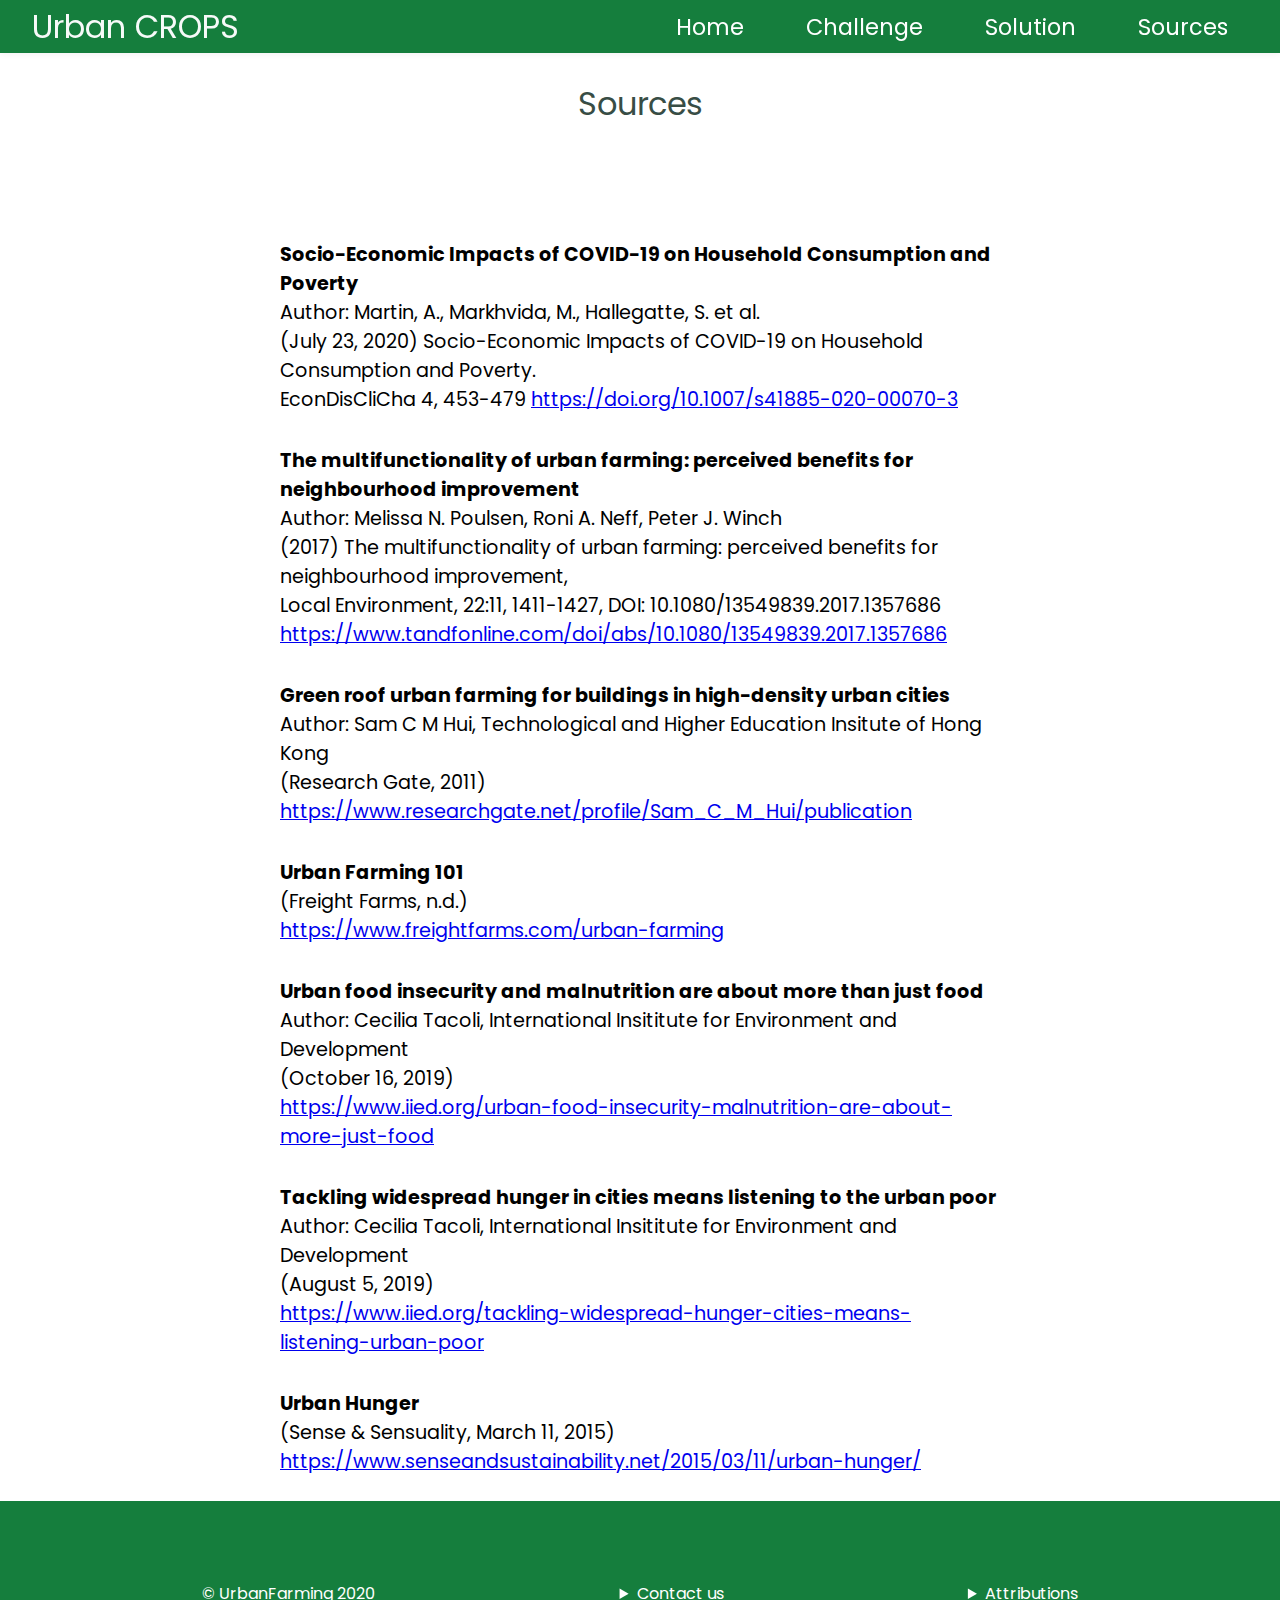
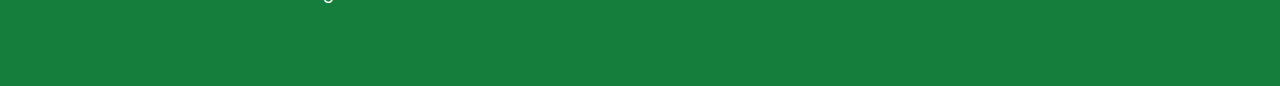
<file: sources.html>
<!DOCTYPE html>
<html lang="en">
<head>
    <meta charset="UTF-8" lang="en">
    <title>Urban CROPS</title>
    <link rel="stylesheet" href="styles.css"/>
    <meta http-equiv="ScreenOrientation" content="autoRotate:disabled">
    <meta name="viewport" content="width=device-width, initial-scale=1.0" />
    <link href="https://fonts.googleapis.com/css2?family=Poppins:ital,wght@0,200;0,300;0,400;0,600;0,700;1,400&display=swap"
            rel="stylesheet"/>

    <link rel="stylesheet" href="styles-4k.css" 
        media="screen and (min-device-width: 2560px">
    <link rel="stylesheet" href="styles-tablet.css" 
        media="screen and (max-device-width: 1023px)">
    <link rel="stylesheet" href="styles-smartphone.css" 
        media="screen and (max-device-width: 480px)"> 
    
    
</head>

<body>
<div class="fixed-top">
    <div class="brand">Urban CROPS</div>

    <nav>
        <a href="index.html">Home</a>
        <a href="challenge.html">Challenge</a>
        <a href="solution.html">Solution</a>
        <a href="sources.html">Sources</a>
    </nav>
</div>

<section id="source">
    <h2>Sources</h2>
    <div class="source" id="COVID">
        <h4>Socio-Economic Impacts of COVID-19 on Household Consumption and Poverty</h4>
        <p>Author: Martin, A., Markhvida, M., Hallegatte, S. et al.</p>
        <p>(July 23, 2020) Socio-Economic Impacts of COVID-19 on Household Consumption and Poverty.</p>
        <p>EconDisCliCha 4, 453-479
        <a href="https://doi.org/10.1007/s41885-020-00070-3">https://doi.org/10.1007/s41885-020-00070-3</a></p>
    </div>
    <div class="source" id="sourcebenefits">
        <h4>The multifunctionality of urban farming: perceived benefits for neighbourhood improvement</h4>
        <p>Author: Melissa N. Poulsen, Roni A. Neff, Peter J. Winch</p>
        <p>(2017) The multifunctionality of urban farming: perceived benefits for neighbourhood improvement,</p>
        <p>Local Environment, 22:11, 1411-1427, DOI: 10.1080/13549839.2017.1357686
       <a href="https://www.tandfonline.com/doi/abs/10.1080/13549839.2017.1357686">https://www.tandfonline.com/doi/abs/10.1080/13549839.2017.1357686</a></p> 
    </div>
    <div class="source" id="sourcegreenroof">
        <h4>Green roof urban farming for buildings in high-density urban cities</h4>
        <p>Author: Sam C M Hui, Technological and Higher Education Insitute of Hong Kong</p>
        <p>(Research Gate, 2011)
       <a href="https://www.researchgate.net/profile/Sam_C_M_Hui/publication/228933623_Green_roof_urban_farming_for_buildings_in_high-density_urban_cities/links/5416b2460cf2788c4b35df4e/Green-roof-urban-farming-for-buildings-in-high-density-urban-cities.pdf">
        https://www.researchgate.net/profile/Sam_C_M_Hui/publication</a></p>
    </div>
    <div class="source" id="sourcefarming101">
        <h4>Urban Farming 101</h4>
        <p>(Freight Farms, n.d.)</p>
        <p><a href="https://www.freightfarms.com/urban-farming">https://www.freightfarms.com/urban-farming</a></p>
    </div>
    <div class="source" id="sourcefoodinsecurity">
        <h4>Urban food insecurity and malnutrition are about more than just food</h4>
        <p>Author: Cecilia Tacoli, International Insititute for Environment and Development</p>
        <p>(October 16, 2019)</p>
        <p><a href="https://www.iied.org/urban-food-insecurity-malnutrition-are-about-more-just-food">https://www.iied.org/urban-food-insecurity-malnutrition-are-about-more-just-food</a></p>
    </div>
    <div class ="source" id="sourceurbanpoor">
        <h4>Tackling widespread hunger in cities means listening to the urban poor</h4>
        <p>Author: Cecilia Tacoli, International Insititute for Environment and Development</p>
        <p>(August 5, 2019)</p>
        <p><a href="https://www.iied.org/tackling-widespread-hunger-cities-means-listening-urban-poor">https://www.iied.org/tackling-widespread-hunger-cities-means-listening-urban-poor</a></p>
    </div>
    <div class="source" id="sourceurbanhunger">
        <h4>Urban Hunger</h4>
        <p>(Sense & Sensuality, March 11, 2015)</p>
        <p><a href="https://www.senseandsustainability.net/2015/03/11/urban-hunger/">https://www.senseandsustainability.net/2015/03/11/urban-hunger/</a></p>
    </div>
</section>
<br>
<footer>
    <span>© UrbanFarming 2020</span>
    <details class="center">
        <summary>Contact us</summary>
        Tlf: 004712121212 <br />
        E-mail: <a href="mailto:group30@urbancrops.com" target="_blank">group30@urbancrops.com</a>
    </details>
    <details class="right">
        <summary>Attributions</summary>
        All images downloaded from: <a href="https://stock.adobe.com/no/" target="_blank">stock adobe</a>
        </details>
</footer>

</body>
</file>
<file: styles.css>
html, body {
    margin: 0;
    padding: 0;
    font-family: 'Poppins', sans-serif;
    scroll-behavior: smooth;
    /*background: #f8fcfa;*/
    background:#ffffff;
}

section {
    margin-bottom: 4rem;
}

/*------------------------------Main Header--------------------------------- */

header {
    min-height: 100vh;

    /*
     * Image taken by Linda N: https://www.flickr.com/people/22748341@N00
     * The image has been edited.
     * Found at: https://en.wikipedia.org/wiki/Urban_agriculture#/media/File:New_crops-Chicago_urban_farm.jpg
     * License can be found at: creativecommons.org/licenses/by/2.0/
     */
    /*background-image:url("images/farming.jpg");*/
    background-image:url("images/farmingblack.jpg");
    background-position: top right;
    background-repeat: no-repeat;
    background-size: cover;
    border-bottom: 2px solid #22442a;




    /* Center items flexbox fallback */
    display: flex;
    flex-direction: column;
    justify-content: space-around;
    align-items: center;
}

h1 span {
    font-size: 5.4rem;
    font-weight: 400;
    text-shadow: 0 0 18px #140101;
}

section {
    margin-bottom: 5rem;
}

h2{
    font-size: 2rem;
    padding: 2rem;
}

h3 {
    font-size: 1.5rem;
    text-align: center;
    position: relative;
    font-weight: initial;
    padding: 10px;

}

h4{
    max-width: 95%;
    width: 75%;
    margin: 0 auto;
    font-size: 1.2rem;
    padding-top: 2rem;
}

/*------------------------------Section Header------------------------------ */

section > h2 {
    position: relative;
    text-align: center;
    width: 84%;
    margin: 3rem auto;
    font-size: 2rem;
    font-weight: 400;
    color: #384d45;
}

section > h2 > span {
    background-color: #ffffff;
    padding: 0 2rem;
}

/*--------------------Button section---------------------------------*/
.button {
    background-color: #157e3d;
    border: none;
    color: white;
    padding: 15px 42px;
    text-align: center;
    text-decoration: none;
    display: inline-block;
    font-size: 15px;
    font-family: "Roboto Regular";
    border-radius: 4em;
    margin: 5% 2%;
    font-weight: bold;
}

.button:hover {
    background-color: #ffe400;
    color: #030300;
    text-shadow: none;
    font-weight: bold;
}

.box .button {
    font-size: 30px;
}
.source1 {

    color: #002afa;

}
.source1:hover{
    background-color: #b5bc9f;
}

/*-------------------------------Fixed Top-----------------------------------*/

.fixed-top {
    position: fixed;
    top: 0;
    left: 0;
    right: 0;
    z-index: 100;


    background-color: #157e3d;
    display: flex;
    justify-content: space-between;
    font-size: 1.4rem;
    box-shadow: 0 0 7px rgba(13, 27, 15, 0.08);
    align-items: center;
}

.fixed-top nav {
    padding: .6rem 2rem;
    padding-right: 3rem;
}

.fixed-top .brand {
    color: #f7faf9;
    padding: 0 2rem;
    font-size: 2rem;
}


.fixed-top nav a {
    margin-left: 3rem;
    padding: 0.25rem;
    text-decoration: none;
    color: #ffffff;
    transition: .08s;
}

.fixed-top nav a:hover {
    background-color: #2f6a57;
    color: #ffffff;
    }

    

/* Home Section */

#urban1 p {
    max-width: 95%;
    width: 75%;
    margin: 0 auto;
    font-size: 1.2rem;

}

#urban1 {
    margin-bottom: 0rem;
}

#homechallenge p {
    max-width: 95%;
    width: 75%;
    margin: 0 auto;
    font-size: 1.2rem;
    /*padding-right: 2rem;*/
}

#homechallenge img{
    max-width: 95%;
    height: auto;
    float: right;
    margin-bottom: 1rem;
    margin-left: 2rem;
    margin-top: 2rem;
}

#homesolution img {
    float: left;
    margin-bottom: 2rem;
    margin-right: 2rem;
}

/*----------------Challenge Page----------------*/

#challenge p {
    max-width: 95%;
    width: 75%;
    margin: 0 auto;
    font-size: 1.2rem;
    /*padding-right: 2rem;*/
}


/*--------------page sources-------------------*/
#source {
    margin-bottom: 0px;
}

#source p{
    max-width: 95%;
    width: 75%;
    margin: 0 auto;
    font-size: 1.2rem;
    word-wrap: break-word;
}

.source{
    max-width: 95%;
    width: 75%;
    margin: 0 auto;
    font-size: 1.2rem;
}

.source p a{
    max-width: 95%;
    width: 75%;
    margin: 0 auto;
}


/*----------------------------------------UN Goal --------------------------------------*/
#ungoal{
    clear: both;
}

#ungoal p {
    max-width: 95%;
    width: 75%;
    margin: 0 auto;
    font-size: 1.2rem;
    padding: 3rem;
    background-color: #cfcdcb;
}

#ungoal h2{
    font-size: 2rem;
    margin-top: 2.2vw;
}



/*-------------------------footer-------------------------*/
footer {
    background-color: #157e3d;
    padding: 5rem;
    color: #ffffff;
    display: flex;
    justify-content: space-around;
}

footer a {
    color: #ffffff;
}

footer a:hover {
    color: #090808;
    background-color: #f8f6f6;
    font-weight: bold;
}



#city-mask {
    width: 100%;
    padding: 0;
    margin: 0;

}

#city-mask img {
    width: 100%;
    box-shadow: none;
    object-fit: cover;
    max-height: 25rem;
}



@media only screen and (max-width: 480px) {
    p {
        font-size: 0.75rem !important;
    }
    
    h1 span {
        font-size: 2.75rem;
    }

    h2 {
        padding: 0px;
    }

    li {
        font-size: 0.75rem;
    }
    
    section > h2 {
        font-size: 1.5rem;
        margin-top: 20px;
        margin-bottom: 20px;
        padding-top: 40px;
    }
    
    #urban h2 {
        margin-bottom: 20px;
    }
    
    #urban1 p {
        font-size: 0.75rem;
        clear: both;
    }
    
    #urban1 img {
        width: 95%;
        margin-left: auto;
        margin-right: auto;
        float: none;
        clear: both;
    }
    
    #ungoal h2 {
        font-size: 1.5rem;
    }
    
    #ungoal img{
        clear: both;
        width: auto;
    }
    
    #solution {
        max-width: 95%;
        margin: 0px;
    }

    section #solution {
        margin: 0;
    }
    
    #solution p {
        clear: both;
    }
    
    #solution img {
        width: 80%;
        height: 70%;
        margin-left: 0;
        margin-right: 0;
        text-align: center;
        clear: both;
    }
    
    #home .h1 {
        flex-wrap: wrap;
    }
    
    
    #ungoal
    .fixed-top {
        flex-direction: column;
    }
    
    .fixed-top nav {
        padding: 15px 0px;
    }
    
    .fixed-top nav a {
        margin: 0px;
        margin-left: auto;
        margin-right: auto;
        font-size: 0.75rem;
    }
    
    nav {
        font-size: 0.5rem;
        padding-left: 10px;
        padding-right: 10px;
    }
    
    footer {
        display: block;
        text-align: center;
        padding: 80px 60px;
         
    }
    
    
    #urban1 .h2 {
        padding: 0 .5rem;
    }

    #app1 {
        margin-left: auto;
        margin-right: auto;
    }

    #app1 img {
        float: none;
        margin-left: auto;
        margin-right: auto;
        clear: both;
    }
}

@media only screen and (max-width: 1023px) {
    p {
        text-align: center;
        font-size: 1.5rem;
    }
    
    h1 span {
        font-size: 3.5rem;
    }
    
    section > h2 {
        font-size: 1.5rem;
        margin-top: 20px;
        margin-bottom: 20px;
        padding-top: 40px;
    }
    
    #urban h2 {
        margin-bottom: 20px;
    }
    
    #urban1 p {
        font-size: 1rem;
    }
    
    .fixed-top nav {
        padding: 15px 0px;
    }
    
    .fixed-top nav a {
        margin: 0px;
        margin-left: auto;
        margin-right: auto;
        font-size: 1rem;
    }
    
    nav {
        font-size: 0.5rem;
        padding-left: 10px;
        padding-right: 10px;
    }
    
    .fixed-top {
        flex-direction: column;
    }
    
    .fixed-top nav a {
        font-size: 1rem;
    }
    
    #urban1 .h2 {
        padding: 0.5rem;
    }
    
    #home .h1 {
        flex-wrap: wrap;
    }

    #homechallenge img{
        clear: both;
        float: none;
        margin-top: 0px;
        margin-left: 0px;
    }

    #homesolution img{
        clear: both;
        float: none;
        margin-right: 0px;
    }

    .app img {
        float: none;
    }

    #app1 img {
        float: none;
        margin-left: auto;
        margin-right: auto;
        clear: both;
    }

    #app2 img {
        float: none;
        margin-left: auto;
        margin-right: auto;
        clear: both;
    }

    #app3 img {
        float: none;
        margin-left: auto;
        margin-right: auto;
        clear: both;
    }
    
    footer {
        display: block;
        text-align: center;
        padding: 80px 60px;
    }    
}
</file>
<file: styles-4k.css>
#challenge {
    margin-bottom: 156px;
}

#source {
    margin-bottom: 517px;
}
</file>
<file: styles-tablet.css>
p {
    text-align: center;
    font-size: 1.5rem;
}

h1 span {
    font-size: 3.5rem;
}

section > h2 {
    font-size: 1.5rem;
    margin-top: 20px;
    margin-bottom: 20px;
    padding-top: 40px;
}

#urban h2 {
    margin-bottom: 20px;
}

#urban1 p {
    font-size: 1rem;
}

.fixed-top nav {
    padding: 15px 0px;
}

.fixed-top nav a {
    margin: 0px;
    margin-left: auto;
    margin-right: auto;
    font-size: 1rem;
}

nav {
    font-size: 0.5rem;
    padding-left: 10px;
    padding-right: 10px;
}

.fixed-top {
    flex-direction: column;
}

.fixed-top nav a {
    font-size: 1rem;
}

#urban1 .h2 {
    padding: 0 .5rem;
}

#home .h1 {
    flex-wrap: wrap;
}

footer {
    display: block;
    text-align: center;
    padding: 80px 60px;
}
</file>
<file: styles-smartphone.css>
p {
    font-size: 0.75rem !important;
}

h1 span {
    font-size: 2.75rem;
}

section > h2 {
    font-size: 1.5rem;
    margin-top: 20px;
    margin-bottom: 20px;
    padding-top: 40px;
}

#urban h2 {
    margin-bottom: 20px;
}

#urban1 p {
    font-size: 0.75rem;
    clear: both;
}

#urban1 img {
    width: 95%;
    margin-left: auto;
    margin-right: auto;
    float: none;
    clear: both;
}

#ungoal h2 {
    font-size: 1.5rem;
}

#ungoal img{
    clear: both;
    width: auto;
}

#solution {
    max-width: 95%;
}

#solution p {
    clear: both;
}

#solution img {
    width: 80%;
    height: 70%;
    margin-left: 0;
    margin-right: 0;
    text-align: center;
    clear: both;
}

#home .h1 {
    flex-wrap: wrap;
}


#ungoal
.fixed-top {
    flex-direction: column;
}

.fixed-top nav {
    padding: 15px 0px;
}

.fixed-top nav a {
    margin: 0px;
    margin-left: auto;
    margin-right: auto;
    font-size: 0.75rem;
}

nav {
    font-size: 0.5rem;
    padding-left: 10px;
    padding-right: 10px;
}

footer {
    display: block;
    text-align: center;
    padding: 80px 60px;
}


#urban1 .h2 {
    padding: 0 .5rem;
}
</file>
